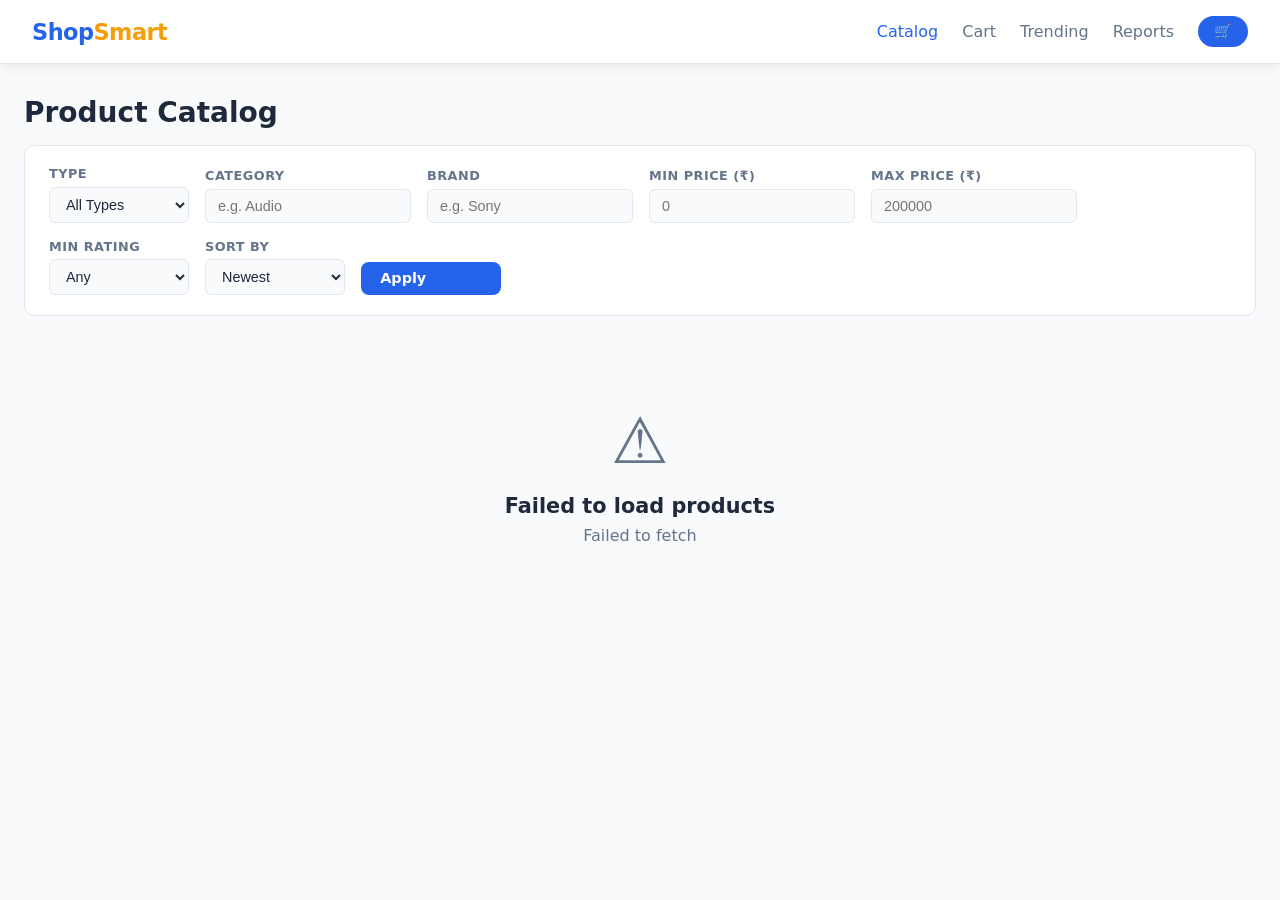
<file: frontend/index.html>
<!DOCTYPE html>
<html lang="en">
<head>
  <meta charset="UTF-8" />
  <meta name="viewport" content="width=device-width, initial-scale=1.0" />
  <title>ShopSmart – Product Catalog</title>
  <link rel="stylesheet" href="static/css/style.css" />
</head>
<body>

<div id="navbar-root"></div>

<main class="container">
  <div class="page-header">
    <h1>Product Catalog</h1>
    <span id="product-count" style="color:var(--muted);font-size:.9rem"></span>
  </div>

  <!-- Filters -->
  <div class="filters">
    <div class="filter-group">
      <label>Type</label>
      <select id="f-type">
        <option value="">All Types</option>
        <option value="electronics">Electronics</option>
        <option value="book">Books</option>
        <option value="clothing">Clothing</option>
      </select>
    </div>
    <div class="filter-group">
      <label>Category</label>
      <input id="f-category" type="text" placeholder="e.g. Audio" />
    </div>
    <div class="filter-group">
      <label>Brand</label>
      <input id="f-brand" type="text" placeholder="e.g. Sony" />
    </div>
    <div class="filter-group">
      <label>Min Price (₹)</label>
      <input id="f-min-price" type="number" min="0" placeholder="0" />
    </div>
    <div class="filter-group">
      <label>Max Price (₹)</label>
      <input id="f-max-price" type="number" min="0" placeholder="200000" />
    </div>
    <div class="filter-group">
      <label>Min Rating</label>
      <select id="f-rating">
        <option value="">Any</option>
        <option value="4">4★ & up</option>
        <option value="3">3★ & up</option>
      </select>
    </div>
    <div class="filter-group">
      <label>Sort By</label>
      <select id="f-sort">
        <option value="created_at">Newest</option>
        <option value="price">Price ↑</option>
        <option value="computed.avg_rating">Rating</option>
        <option value="computed.total_sold">Best Selling</option>
      </select>
    </div>
    <div class="filter-group" style="justify-content:flex-end">
      <button class="btn btn-primary" onclick="loadProducts()">Apply</button>
    </div>
  </div>

  <!-- Product Grid -->
  <div id="product-grid" class="product-grid">
    <div class="spinner"></div>
  </div>

  <!-- Recently Viewed -->
  <div id="rv-section" style="display:none">
    <div class="section-title">🕐 Recently Viewed</div>
    <div id="rv-grid" class="rv-grid"></div>
  </div>
</main>

<script src="static/js/api.js"></script>
<script src="static/js/utils.js"></script>
<script>
  document.getElementById("navbar-root").innerHTML = renderNavbar("Catalog");

  async function loadProducts() {
    const grid = document.getElementById("product-grid");
    grid.innerHTML = '<div class="spinner"></div>';
    try {
      const data = await Products.list({
        type:       document.getElementById("f-type").value,
        category:   document.getElementById("f-category").value,
        brand:      document.getElementById("f-brand").value,
        min_price:  document.getElementById("f-min-price").value,
        max_price:  document.getElementById("f-max-price").value,
        min_rating: document.getElementById("f-rating").value,
        sort_by:    document.getElementById("f-sort").value,
        order:      document.getElementById("f-sort").value === "price" ? 1 : -1,
      });
      document.getElementById("product-count").textContent =
        `${data.count} product${data.count !== 1 ? "s" : ""} found`;
      grid.innerHTML = data.products.length
        ? data.products.map(productCard).join("")
        : `<div class="empty-state" style="grid-column:1/-1">
             <div class="empty-icon">🔍</div>
             <h2>No products found</h2>
             <p>Try adjusting your filters.</p>
           </div>`;
    } catch (e) {
      grid.innerHTML = `<div class="empty-state" style="grid-column:1/-1">
        <div class="empty-icon">⚠️</div><h2>Failed to load products</h2>
        <p>${e.message}</p></div>`;
    }
  }

  function productCard(p) {
    const rating = p.computed?.avg_rating || 0;
    const sold   = p.computed?.total_sold || 0;
    const stock  = p.stock_quantity;
    const lowStock = stock > 0 && stock <= 5;
    const outOfStock = stock === 0;

    return `
      <div class="product-card">
        <a href="product.html?id=${p._id}" style="display:contents">
          <div class="card-img">${typeEmoji(p.type)}</div>
          <div class="card-body">
            <span class="card-type badge badge-${p.type === 'book' ? 'book' : p.type === 'clothing' ? 'clothing' : 'electronics'}">${p.type}</span>
            <div class="card-name">${p.name}</div>
            <div class="card-brand">${p.brand}</div>
            ${rating > 0 ? `<div class="card-rating">${renderStars(rating)} <span style="color:var(--muted)">(${p.computed.review_count})</span></div>` : ""}
            ${sold > 0 ? `<div style="font-size:.78rem;color:var(--muted)">${sold} sold</div>` : ""}
            <div class="card-price">${formatPrice(p.price)}</div>
            <div class="card-stock ${lowStock ? 'low' : ''}">
              ${outOfStock ? '❌ Out of stock' : lowStock ? `⚠️ Only ${stock} left` : `✅ In stock (${stock})`}
            </div>
          </div>
        </a>
        <div class="card-footer">
          <button class="btn btn-primary btn-sm" style="flex:1"
            onclick="addToCart('${p._id}', '${p.name}', ${outOfStock})"
            ${outOfStock ? 'disabled' : ''}>
            🛒 Add to Cart
          </button>
        </div>
      </div>`;
  }

  async function addToCart(productId, name, outOfStock) {
    if (outOfStock) return;
    try {
      await Cart.add(productId, 1);
      showToast(`"${name}" added to cart`, "success");
      refreshCartBadge();
    } catch (e) {
      showToast(e.message, "error");
    }
  }

  async function loadRecentlyViewed() {
    try {
      const data = await Trending.recentlyViewed();
      if (!data.recently_viewed.length) return;
      const section = document.getElementById("rv-section");
      const grid    = document.getElementById("rv-grid");
      section.style.display = "block";
      grid.innerHTML = data.recently_viewed.map(p => `
        <div class="rv-card" onclick="location.href='product.html?id=${p._id}'">
          <div class="rv-icon">${typeEmoji(p.type)}</div>
          <div class="rv-name">${p.name}</div>
          <div class="rv-price">${formatPrice(p.price)}</div>
        </div>`).join("");
    } catch (_) {}
  }

  loadProducts();
  loadRecentlyViewed();
  refreshCartBadge();
</script>
</body>
</html>
</file>
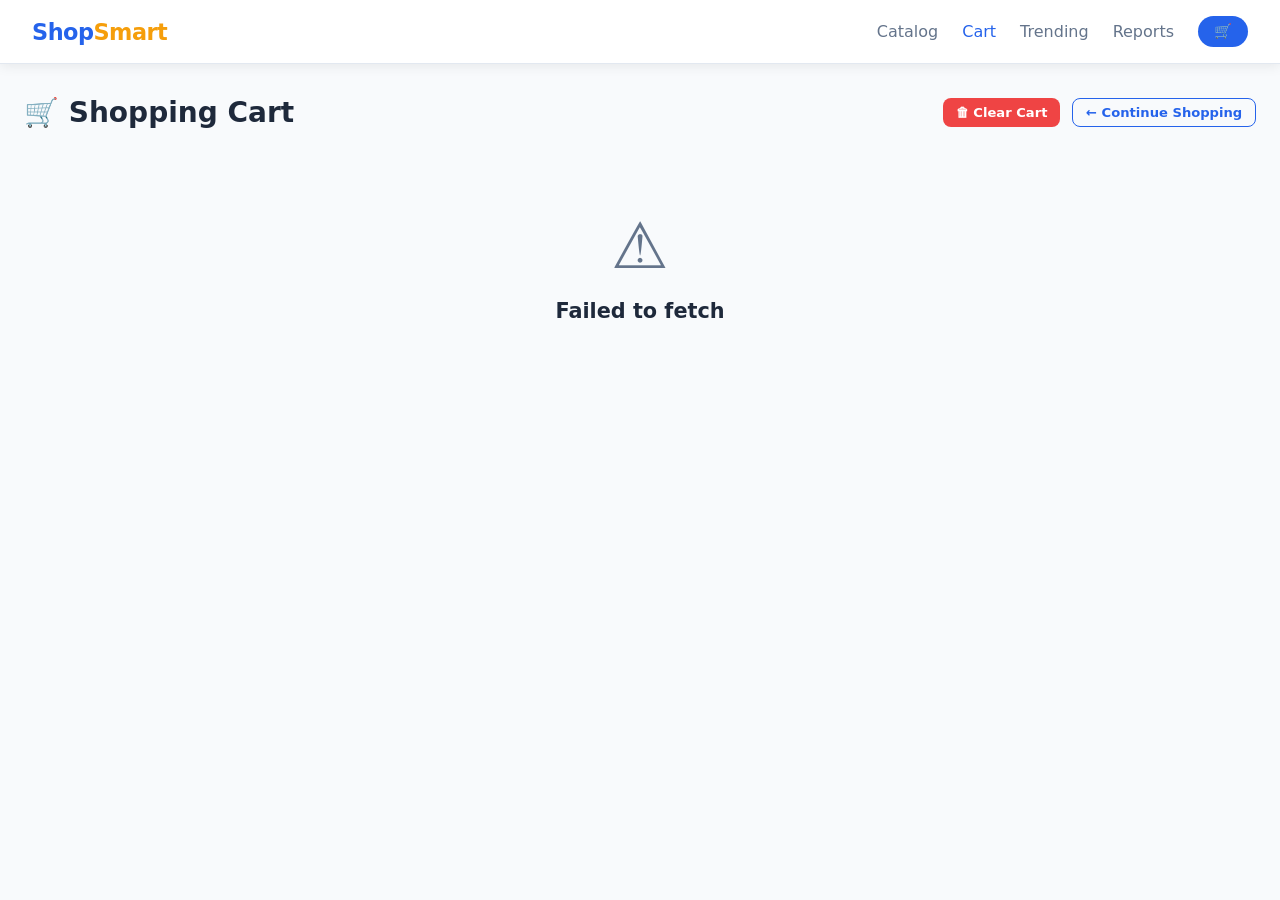
<file: frontend/cart.html>
<!DOCTYPE html>
<html lang="en">
<head>
  <meta charset="UTF-8" />
  <meta name="viewport" content="width=device-width, initial-scale=1.0" />
  <title>Cart – ShopSmart</title>
  <link rel="stylesheet" href="static/css/style.css" />
</head>
<body>

<div id="navbar-root"></div>

<main class="container">
  <div class="page-header">
    <h1>🛒 Shopping Cart</h1>
    <div style="display:flex;gap:.75rem">
      <button class="btn btn-danger btn-sm" onclick="clearCart()">🗑 Clear Cart</button>
      <a href="index.html" class="btn btn-outline btn-sm">← Continue Shopping</a>
    </div>
  </div>

  <div id="cart-root"><div class="spinner"></div></div>
</main>

<script src="static/js/api.js"></script>
<script src="static/js/utils.js"></script>
<script>
  document.getElementById("navbar-root").innerHTML = renderNavbar("Cart");
  refreshCartBadge();

  async function loadCart() {
    const root = document.getElementById("cart-root");
    try {
      const data = await Cart.get();
      if (!data.cart.length) {
        root.innerHTML = `
          <div class="empty-state">
            <div class="empty-icon">🛒</div>
            <h2>Your cart is empty</h2>
            <p>Browse the catalog and add some items!</p>
            <a href="index.html" class="btn btn-primary" style="margin-top:1rem">Shop Now</a>
          </div>`;
        return;
      }

      const ttlHours = Math.floor(data.ttl_seconds / 3600);
      const ttlMins  = Math.floor((data.ttl_seconds % 3600) / 60);

      root.innerHTML = `
        <div class="cart-layout">
          <div>
            <div class="cart-items" id="cart-items">
              ${data.cart.map(cartItemHtml).join("")}
            </div>
            <div style="margin-top:.75rem;font-size:.82rem;color:var(--muted)">
              ⏱ Cart expires in ${ttlHours}h ${ttlMins}m (24h abandoned cart cleanup)
            </div>
          </div>
          <div class="order-summary">
            <h2>Order Summary</h2>
            ${data.cart.map(i => `
              <div class="summary-row">
                <span>${i.name} ×${i.qty}</span>
                <span>${formatPrice(i.line_total)}</span>
              </div>`).join("")}
            <div class="summary-row total">
              <span>Total</span>
              <span>${formatPrice(data.total)}</span>
            </div>
            <a href="checkout.html" class="btn btn-success" style="width:100%;justify-content:center;margin-top:1rem">
              Proceed to Checkout →
            </a>
          </div>
        </div>`;
    } catch (e) {
      root.innerHTML = `<div class="empty-state"><div class="empty-icon">⚠️</div><h2>${e.message}</h2></div>`;
    }
  }

  function cartItemHtml(item) {
    return `
      <div class="cart-item" id="item-${item.product_id}">
        <div class="item-icon">${typeEmoji(item.type)}</div>
        <div class="item-info">
          <div class="item-name">
            <a href="product.html?id=${item.product_id}">${item.name}</a>
          </div>
          <div class="item-price">${formatPrice(item.price)} each</div>
          ${item.stock_quantity <= 5 && item.stock_quantity > 0
            ? `<div style="font-size:.78rem;color:var(--danger)">⚠️ Only ${item.stock_quantity} in stock</div>`
            : ""}
        </div>
        <div class="item-controls">
          <button class="btn btn-outline btn-sm" onclick="updateQty('${item.product_id}', ${item.qty - 1})">−</button>
          <span style="font-weight:700;min-width:24px;text-align:center">${item.qty}</span>
          <button class="btn btn-outline btn-sm" onclick="updateQty('${item.product_id}', ${item.qty + 1})">+</button>
          <button class="btn btn-danger btn-sm" onclick="removeItem('${item.product_id}')">🗑</button>
        </div>
        <div class="item-total">${formatPrice(item.line_total)}</div>
      </div>`;
  }

  async function updateQty(productId, newQty) {
    try {
      await Cart.update(productId, newQty);
      loadCart();
      refreshCartBadge();
    } catch (e) {
      showToast(e.message, "error");
    }
  }

  async function removeItem(productId) {
    try {
      await Cart.remove(productId);
      showToast("Item removed from cart");
      loadCart();
      refreshCartBadge();
    } catch (e) {
      showToast(e.message, "error");
    }
  }

  async function clearCart() {
    try {
      await apiFetch("/cart/clear", { method: "POST" });
      showToast("Cart cleared");
      loadCart();
      refreshCartBadge();
    } catch (e) {
      showToast(e.message, "error");
    }
  }

  function apiFetch(path, options = {}) {
    const base = (location.protocol === "file:") ? "http://localhost:5000" : (location.port === "5000" ? "" : "http://localhost:5000");
    return fetch(base + path, {
      ...options,
      headers: { "Content-Type": "application/json", "X-User-Id": getUserId(), ...(options.headers||{}) },
    }).then(async r => { const d = await r.json(); if (!r.ok) throw new Error(d.error||"Error"); return d; });
  }

  loadCart();
</script>
</body>
</html>
</file>
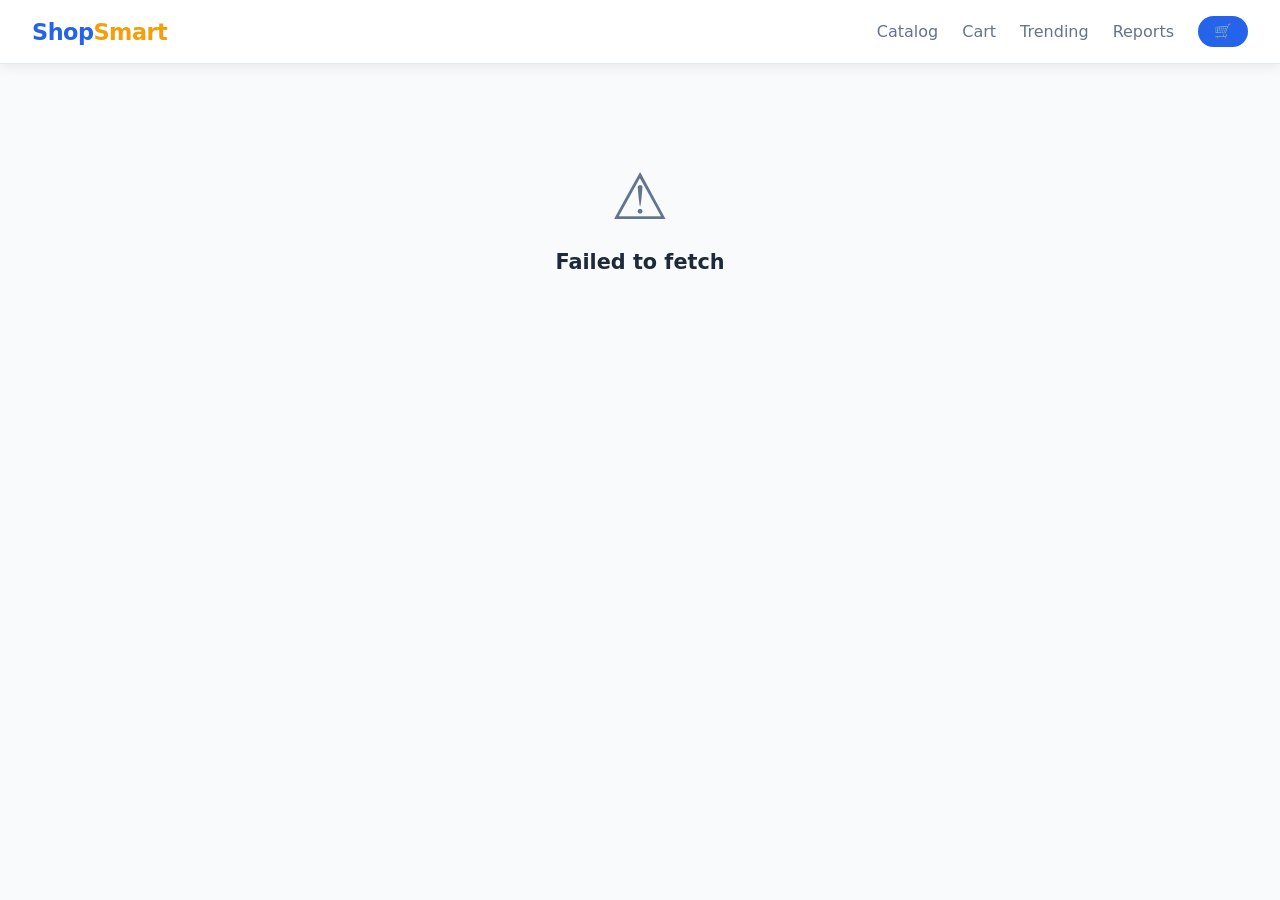
<file: frontend/checkout.html>
<!DOCTYPE html>
<html lang="en">
<head>
  <meta charset="UTF-8" />
  <meta name="viewport" content="width=device-width, initial-scale=1.0" />
  <title>Checkout – ShopSmart</title>
  <link rel="stylesheet" href="static/css/style.css" />
</head>
<body>

<div id="navbar-root"></div>

<main class="container">
  <div class="checkout-layout">
    <div id="checkout-root"><div class="spinner"></div></div>
  </div>
</main>

<script src="static/js/api.js"></script>
<script src="static/js/utils.js"></script>
<script>
  document.getElementById("navbar-root").innerHTML = renderNavbar();
  refreshCartBadge();

  async function loadCheckout() {
    const root = document.getElementById("checkout-root");
    try {
      const data = await Cart.get();
      if (!data.cart.length) {
        root.innerHTML = `
          <div class="empty-state">
            <div class="empty-icon">🛒</div>
            <h2>Your cart is empty</h2>
            <a href="index.html" class="btn btn-primary" style="margin-top:1rem">Shop Now</a>
          </div>`;
        return;
      }

      root.innerHTML = `
        <div class="checkout-card">
          <h2>Review Your Order</h2>
          <div class="checkout-items">
            ${data.cart.map(i => `
              <div class="checkout-item">
                <div>
                  <span class="ci-name">${i.name}</span>
                  <span class="ci-qty"> ×${i.qty}</span>
                </div>
                <span>${formatPrice(i.line_total)}</span>
              </div>`).join("")}
          </div>
          <div class="checkout-total">
            <span>Total</span>
            <span>${formatPrice(data.total)}</span>
          </div>
          <button class="btn btn-success" style="width:100%;justify-content:center" onclick="placeOrder()">
            ✅ Place Order
          </button>
          <a href="cart.html" class="btn btn-outline" style="width:100%;justify-content:center;margin-top:.5rem">
            ← Back to Cart
          </a>
        </div>`;
    } catch (e) {
      root.innerHTML = `<div class="empty-state"><div class="empty-icon">⚠️</div><h2>${e.message}</h2></div>`;
    }
  }

  async function placeOrder() {
    try {
      const order = await Checkout.place();
      showToast("Order placed successfully!", "success", 5000);
      refreshCartBadge();
      document.getElementById("checkout-root").innerHTML = `
        <div class="checkout-card" style="text-align:center">
          <div style="font-size:4rem;margin-bottom:1rem">✅</div>
          <h2 style="color:var(--success);margin-bottom:.5rem">Order Placed!</h2>
          <p style="color:var(--muted);margin-bottom:1.5rem">
            Order ID: <strong>${order.order._id}</strong><br>
            Total: <strong>${formatPrice(order.order.total_amount)}</strong>
          </p>
          <a href="index.html" class="btn btn-primary" style="width:100%;justify-content:center">
            Continue Shopping
          </a>
        </div>`;
    } catch (e) {
      showToast(e.message, "error", 5000);
    }
  }

  loadCheckout();
</script>
</body>
</html>
</file>
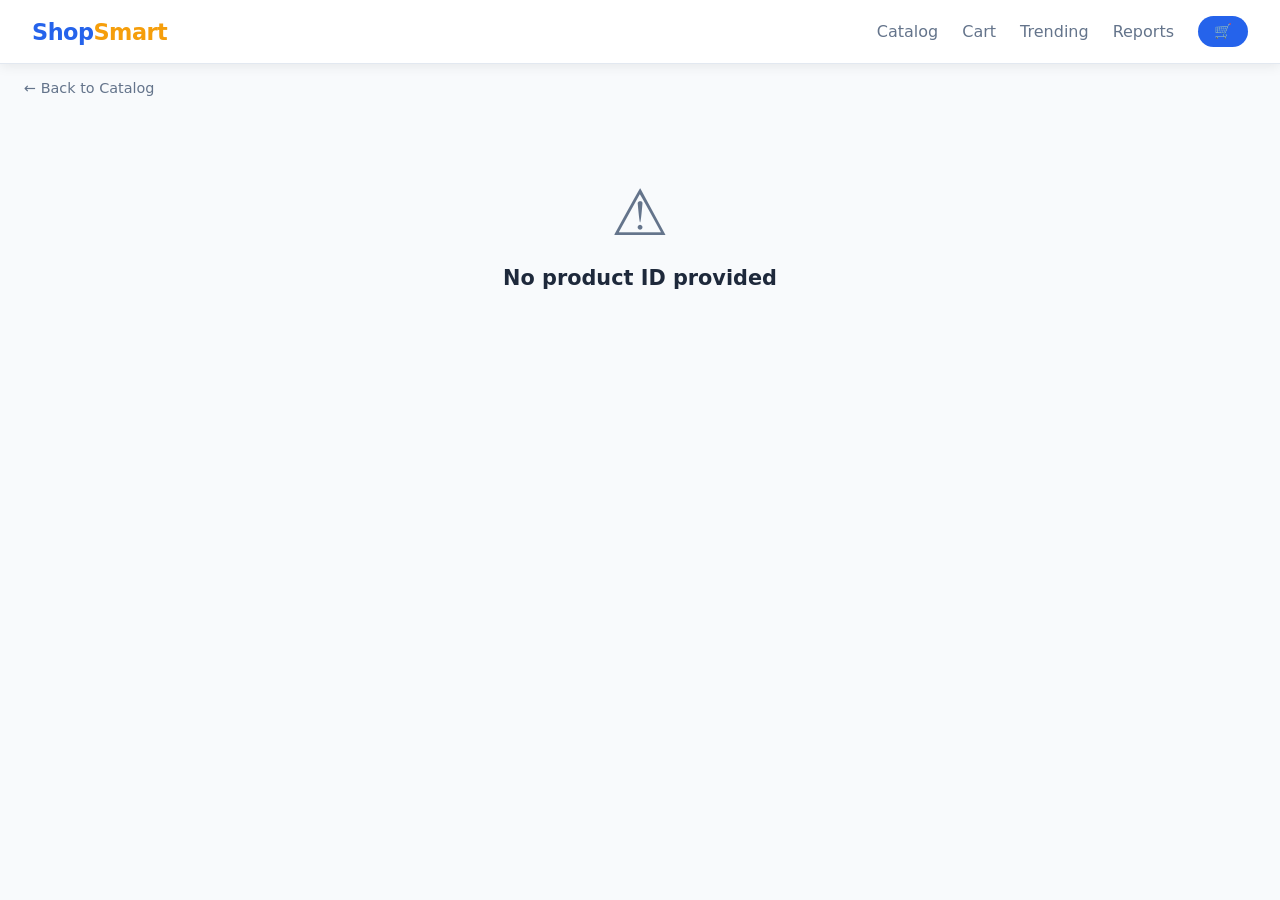
<file: frontend/product.html>
<!DOCTYPE html>
<html lang="en">
<head>
  <meta charset="UTF-8" />
  <meta name="viewport" content="width=device-width, initial-scale=1.0" />
  <title>Product Detail – ShopSmart</title>
  <link rel="stylesheet" href="static/css/style.css" />
</head>
<body>

<div id="navbar-root"></div>

<main class="container">
  <div id="breadcrumb" style="padding:1rem 0;font-size:.9rem;color:var(--muted)">
    <a href="index.html">← Back to Catalog</a>
  </div>
  <div id="product-root"><div class="spinner"></div></div>
</main>

<script src="static/js/api.js"></script>
<script src="static/js/utils.js"></script>
<script>
  document.getElementById("navbar-root").innerHTML = renderNavbar();
  refreshCartBadge();

  const params = new URLSearchParams(location.search);
  const productId = params.get("id");
  let qty = 1;

  async function loadProduct() {
    if (!productId) {
      document.getElementById("product-root").innerHTML =
        `<div class="empty-state"><div class="empty-icon">⚠️</div><h2>No product ID provided</h2></div>`;
      return;
    }
    try {
      const p = await Products.get(productId);
      renderProduct(p);
      loadReviews(productId);
    } catch (e) {
      document.getElementById("product-root").innerHTML =
        `<div class="empty-state"><div class="empty-icon">⚠️</div><h2>${e.message}</h2></div>`;
    }
  }

  function renderProduct(p) {
    const rating   = p.computed?.avg_rating || 0;
    const stock    = p.stock_quantity;
    const outOfStock = stock === 0;
    const lowStock = stock > 0 && stock <= 5;

    // Build type-specific specs table
    let specsHtml = "";
    if (p.type === "electronics" && p.specs) {
      specsHtml = Object.entries(p.specs).map(([k, v]) =>
        `<tr><td>${k.replace(/_/g," ")}</td><td>${v}</td></tr>`).join("");
      if (p.warranty_years) specsHtml += `<tr><td>Warranty</td><td>${p.warranty_years} year(s)</td></tr>`;
    } else if (p.type === "book") {
      specsHtml = `
        <tr><td>Author</td><td>${p.author || "—"}</td></tr>
        <tr><td>ISBN</td><td>${p.isbn || "—"}</td></tr>
        <tr><td>Pages</td><td>${p.pages || "—"}</td></tr>`;
    } else if (p.type === "clothing") {
      specsHtml = `
        <tr><td>Sizes</td><td>${(p.sizes || []).join(", ")}</td></tr>
        <tr><td>Colors</td><td>${(p.colors || []).join(", ")}</td></tr>
        <tr><td>Material</td><td>${p.material || "—"}</td></tr>`;
    }

    document.title = `${p.name} – ShopSmart`;
    document.getElementById("product-root").innerHTML = `
      <div class="detail-layout">
        <div class="detail-img">${typeEmoji(p.type)}</div>
        <div class="detail-info">
          <div class="detail-meta">
            <span class="badge badge-${p.type === 'book' ? 'book' : p.type === 'clothing' ? 'clothing' : 'electronics'}">${p.type}</span>
            <span style="color:var(--muted);font-size:.9rem">${p.category}</span>
            ${p.daily_views ? `<span style="color:var(--muted);font-size:.85rem">👁 ${p.daily_views} views today</span>` : ""}
          </div>
          <h1>${p.name}</h1>
          <div style="color:var(--muted);font-size:.95rem">by <strong>${p.brand}</strong></div>

          ${rating > 0 ? `
            <div style="display:flex;align-items:center;gap:.5rem">
              <span class="stars">${renderStars(rating)}</span>
              <span style="font-size:.9rem;color:var(--muted)">${rating.toFixed(1)} (${p.computed.review_count} reviews)</span>
            </div>` : '<div style="color:var(--muted);font-size:.9rem">No reviews yet</div>'}

          <div class="detail-price">${formatPrice(p.price)}</div>

          <div class="${outOfStock ? '' : lowStock ? 'card-stock low' : 'card-stock'}" style="font-size:.9rem">
            ${outOfStock ? '❌ Out of stock' : lowStock ? `⚠️ Only ${stock} left in stock` : `✅ In stock (${stock} available)`}
          </div>

          ${specsHtml ? `
            <div>
              <div style="font-weight:700;margin-bottom:.5rem">Specifications</div>
              <table class="specs-table"><tbody>${specsHtml}</tbody></table>
            </div>` : ""}

          ${p.computed?.total_sold > 0 ? `<div style="font-size:.85rem;color:var(--muted)">${p.computed.total_sold} units sold</div>` : ""}

          <div class="qty-control">
            <button onclick="changeQty(-1)">−</button>
            <span class="qty-val" id="qty-display">1</span>
            <button onclick="changeQty(1)">+</button>
            <span style="font-size:.85rem;color:var(--muted)">max ${stock}</span>
          </div>

          <div style="display:flex;gap:.75rem;flex-wrap:wrap">
            <button class="btn btn-primary" id="add-btn"
              onclick="addToCart('${p._id}', '${p.name.replace(/'/g,"\\'")}', ${outOfStock})"
              ${outOfStock ? 'disabled' : ''}>
              🛒 Add to Cart
            </button>
            <a href="cart.html" class="btn btn-outline">View Cart</a>
          </div>
        </div>
      </div>

      <!-- Reviews Section -->
      <div style="margin-top:2.5rem;padding-bottom:3rem">
        <div class="section-title">⭐ Customer Reviews</div>
        <div style="display:flex;gap:1.5rem;flex-wrap:wrap;margin-bottom:1.5rem">
          <!-- Submit Review -->
          <div style="flex:1;min-width:280px;background:var(--surface);border:1px solid var(--border);border-radius:var(--radius);padding:1.25rem">
            <div style="font-weight:700;margin-bottom:1rem">Write a Review</div>
            <div style="margin-bottom:.75rem">
              <label style="font-size:.82rem;font-weight:600;color:var(--muted);display:block;margin-bottom:.35rem">RATING</label>
              <div id="star-picker" style="display:flex;gap:.25rem;font-size:1.6rem;cursor:pointer">
                ${[1,2,3,4,5].map(n=>`<span data-val="${n}" onclick="setRating(${n})" style="color:var(--border);transition:color .15s">★</span>`).join("")}
              </div>
              <input type="hidden" id="review-rating" value="0" />
            </div>
            <textarea id="review-text" rows="3" placeholder="Share your experience..."
              style="width:100%;border:1px solid var(--border);border-radius:6px;padding:.6rem .75rem;font-size:.9rem;font-family:inherit;resize:vertical"></textarea>
            <button class="btn btn-primary btn-sm" style="margin-top:.75rem" onclick="submitReview('${p._id}')">
              Submit Review
            </button>
          </div>
        </div>
        <div id="reviews-list"><div class="spinner"></div></div>
      </div>`;
  }

  function changeQty(delta) {
    qty = Math.max(1, qty + delta);
    document.getElementById("qty-display").textContent = qty;
  }

  async function addToCart(productId, name, outOfStock) {
    if (outOfStock) return;
    try {
      await Cart.add(productId, qty);
      showToast(`${qty}× "${name}" added to cart`, "success");
      refreshCartBadge();
    } catch (e) {
      showToast(e.message, "error");
    }
  }

  // ── Reviews ───────────────────────────────────────────────────────────────
  let selectedRating = 0;

  function setRating(val) {
    selectedRating = val;
    document.getElementById("review-rating").value = val;
    document.querySelectorAll("#star-picker span").forEach((s, i) => {
      s.style.color = i < val ? "var(--accent)" : "var(--border)";
    });
  }

  async function loadReviews(pid) {
    try {
      const data = await apiFetch(`/products/${pid}/reviews`);
      const list = document.getElementById("reviews-list");
      if (!data.reviews.length) {
        list.innerHTML = `<div style="color:var(--muted);font-size:.9rem">No reviews yet. Be the first!</div>`;
        return;
      }
      list.innerHTML = data.reviews.map(r => `
        <div style="background:var(--surface);border:1px solid var(--border);border-radius:var(--radius);padding:1rem;margin-bottom:.75rem">
          <div style="display:flex;align-items:center;gap:.75rem;margin-bottom:.4rem">
            <span style="color:var(--accent);font-size:1rem">${"★".repeat(r.rating)}${"☆".repeat(5-r.rating)}</span>
            <span style="font-size:.8rem;color:var(--muted)">${new Date(r.created_at).toLocaleDateString()}</span>
          </div>
          <div style="font-size:.92rem">${r.text || "<em style='color:var(--muted)'>No comment</em>"}</div>
        </div>`).join("") +
        (data.total > data.reviews.length
          ? `<div style="font-size:.85rem;color:var(--muted)">${data.total} total reviews</div>`
          : "");
    } catch (_) {}
  }

  async function submitReview(pid) {
    if (selectedRating === 0) { showToast("Please select a star rating", "error"); return; }
    const text = document.getElementById("review-text").value.trim();
    try {
      await apiFetch(`/products/${pid}/reviews`, {
        method: "POST",
        body: JSON.stringify({ rating: selectedRating, text }),
      });
      showToast("Review submitted!", "success");
      document.getElementById("review-text").value = "";
      setRating(0);
      loadReviews(pid);
      // Reload product to refresh avg_rating display
      loadProduct();
    } catch (e) {
      showToast(e.message, "error");
    }
  }

  // expose apiFetch for reviews (uses same base)
  function apiFetch(path, options = {}) {
    const base = (location.protocol === "file:") ? "http://localhost:5000" : (location.port === "5000" ? "" : "http://localhost:5000");
    return fetch(base + path, {
      ...options,
      headers: { "Content-Type": "application/json", "X-User-Id": getUserId(), ...(options.headers||{}) },
    }).then(async r => { const d = await r.json(); if (!r.ok) throw new Error(d.error||"Error"); return d; });
  }

  loadProduct();
</script>
</body>
</html>
</file>
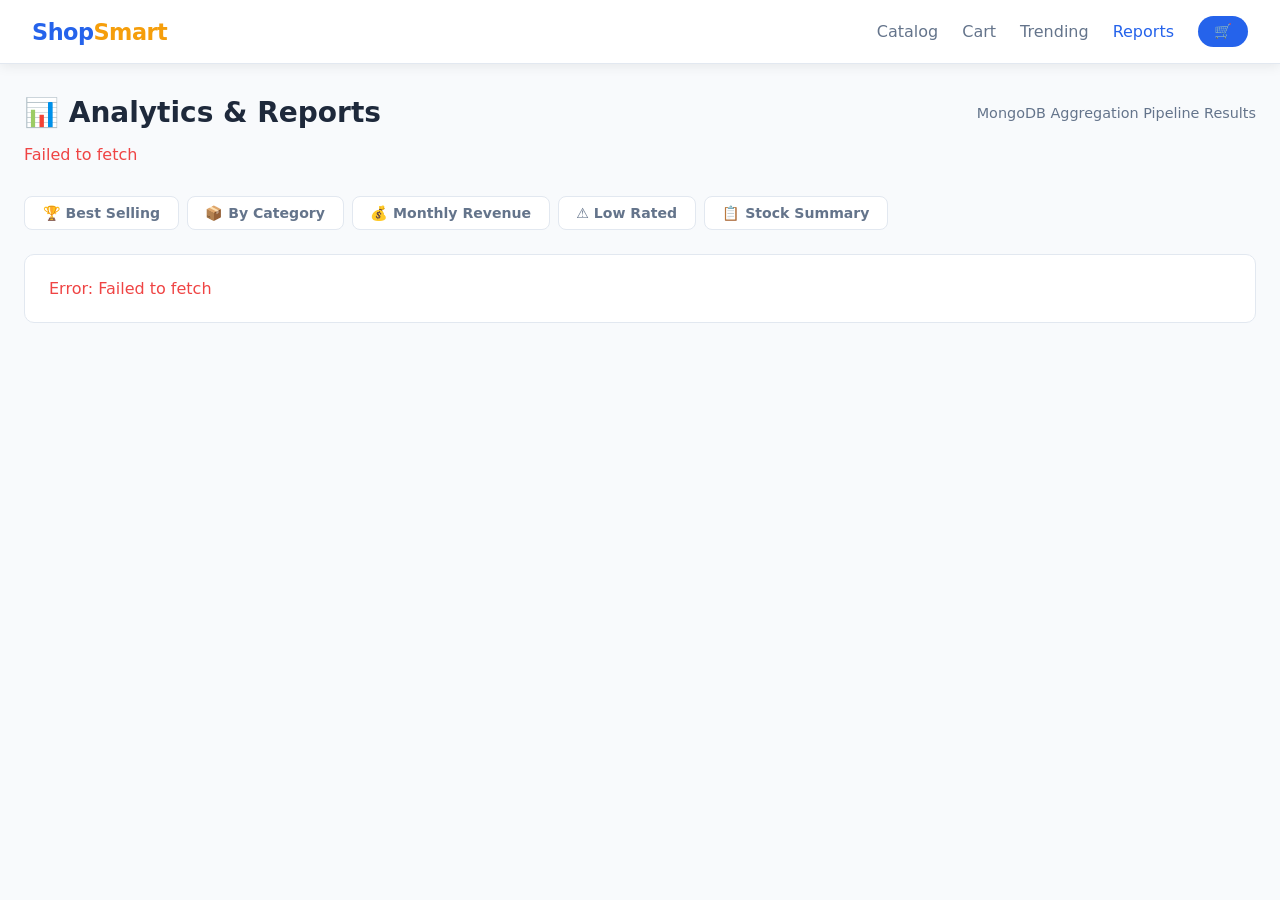
<file: frontend/reports.html>
<!DOCTYPE html>
<html lang="en">
<head>
  <meta charset="UTF-8" />
  <meta name="viewport" content="width=device-width, initial-scale=1.0" />
  <title>Reports – ShopSmart</title>
  <link rel="stylesheet" href="static/css/style.css" />
  <style>
    .report-tabs { display:flex; flex-wrap:wrap; gap:.5rem; margin-bottom:1.5rem; }
    .report-tab {
      padding:.5rem 1.1rem; border-radius:8px; font-weight:600; font-size:.88rem;
      border:1.5px solid var(--border); background:var(--surface); color:var(--muted);
      cursor:pointer; transition:all .2s;
    }
    .report-tab:hover, .report-tab.active { border-color:var(--primary); color:var(--primary); background:#eff6ff; }
    .report-table { width:100%; border-collapse:collapse; font-size:.9rem; }
    .report-table th {
      padding:.6rem 1rem; text-align:left; font-weight:700; color:var(--muted);
      font-size:.78rem; text-transform:uppercase; letter-spacing:.5px;
      border-bottom:2px solid var(--border); background:var(--bg);
    }
    .report-table td { padding:.65rem 1rem; border-bottom:1px solid var(--border); }
    .report-table tr:last-child td { border-bottom:none; }
    .report-table tr:hover td { background:#f8fafc; }
    .report-card {
      background:var(--surface); border:1px solid var(--border);
      border-radius:var(--radius); overflow:hidden;
    }
    .stat-grid { display:grid; grid-template-columns:repeat(auto-fill,minmax(200px,1fr)); gap:1rem; margin-bottom:2rem; }
    .stat-card {
      background:var(--surface); border:1px solid var(--border); border-radius:var(--radius);
      padding:1.25rem; display:flex; flex-direction:column; gap:.35rem;
    }
    .stat-card .stat-label { font-size:.78rem; font-weight:700; color:var(--muted); text-transform:uppercase; letter-spacing:.5px; }
    .stat-card .stat-value { font-size:1.6rem; font-weight:900; color:var(--primary); }
    .stat-card .stat-sub { font-size:.82rem; color:var(--muted); }
    .rank-1 { color:#f59e0b; font-weight:900; }
    .rank-2 { color:#94a3b8; font-weight:800; }
    .rank-3 { color:#b45309; font-weight:800; }
  </style>
</head>
<body>

<div id="navbar-root"></div>

<main class="container" style="padding-bottom:3rem">
  <div class="page-header">
    <h1>📊 Analytics & Reports</h1>
    <span style="color:var(--muted);font-size:.9rem">MongoDB Aggregation Pipeline Results</span>
  </div>

  <!-- Summary Stats -->
  <div class="stat-grid" id="stat-grid"><div class="spinner"></div></div>

  <!-- Report Tabs -->
  <div class="report-tabs">
    <button class="report-tab active" onclick="loadReport('best-selling', this)">🏆 Best Selling</button>
    <button class="report-tab" onclick="loadReport('best-selling-by-category', this)">📦 By Category</button>
    <button class="report-tab" onclick="loadReport('monthly-revenue', this)">💰 Monthly Revenue</button>
    <button class="report-tab" onclick="loadReport('low-rated', this)">⚠️ Low Rated</button>
    <button class="report-tab" onclick="loadReport('stock-summary', this)">📋 Stock Summary</button>
  </div>

  <div id="report-root" class="report-card"><div class="spinner" style="margin:2rem auto"></div></div>
</main>

<script src="static/js/api.js"></script>
<script src="static/js/utils.js"></script>
<script>
  document.getElementById("navbar-root").innerHTML = renderNavbar("Reports");
  refreshCartBadge();

  // ── Summary stats ─────────────────────────────────────────────────────────
  async function loadStats() {
    const grid = document.getElementById("stat-grid");
    try {
      const [bs, rev, stock] = await Promise.all([
        Reports.bestSelling(),
        Reports.monthlyRevenue(),
        Reports.stockSummary(),
      ]);

      const totalRevenue = rev.monthly_revenue.reduce((s, r) => s + r.revenue, 0);
      const totalOrders  = rev.monthly_revenue.reduce((s, r) => s + r.order_count, 0);
      const totalStock   = stock.stock_summary.reduce((s, r) => s + r.total_stock, 0);
      const topProduct   = bs.best_selling[0];

      grid.innerHTML = `
        <div class="stat-card">
          <div class="stat-label">Total Revenue</div>
          <div class="stat-value">${formatPrice(totalRevenue)}</div>
          <div class="stat-sub">across all orders</div>
        </div>
        <div class="stat-card">
          <div class="stat-label">Total Orders</div>
          <div class="stat-value">${totalOrders}</div>
          <div class="stat-sub">completed orders</div>
        </div>
        <div class="stat-card">
          <div class="stat-label">Items in Stock</div>
          <div class="stat-value">${totalStock.toLocaleString()}</div>
          <div class="stat-sub">across all categories</div>
        </div>
        <div class="stat-card">
          <div class="stat-label">Top Seller</div>
          <div class="stat-value" style="font-size:1rem;line-height:1.3">${topProduct?.name || "—"}</div>
          <div class="stat-sub">${topProduct?.computed?.total_sold || 0} units sold</div>
        </div>`;
    } catch (e) {
      grid.innerHTML = `<div style="color:var(--danger)">${e.message}</div>`;
    }
  }

  // ── Report renderers ──────────────────────────────────────────────────────
  const renderers = {
    "best-selling": async () => {
      const data = await Reports.bestSelling();
      return renderRankedTable(
        data.best_selling,
        ["name", "price", "computed.total_sold"],
        ["Product", "Price", "Units Sold"],
        (row, i) => [
          `<span class="${i===0?'rank-1':i===1?'rank-2':i===2?'rank-3':''}">#${i+1} ${row.name}</span>`,
          formatPrice(row.price),
          `<strong>${row.computed?.total_sold ?? 0}</strong>`,
        ]
      );
    },
    "best-selling-by-category": async () => {
      const data = await Reports.bestSellingByCategory();
      return renderRankedTable(
        data.best_selling_by_category,
        [],
        ["Category", "Units Sold", "Revenue"],
        (row, i) => [
          `<span class="${i===0?'rank-1':i===1?'rank-2':i===2?'rank-3':''}">${row._id}</span>`,
          row.total_sold,
          formatPrice(row.total_revenue),
        ]
      );
    },
    "monthly-revenue": async () => {
      const data = await Reports.monthlyRevenue();
      const months = ["","Jan","Feb","Mar","Apr","May","Jun","Jul","Aug","Sep","Oct","Nov","Dec"];
      return renderRankedTable(
        data.monthly_revenue,
        [],
        ["Month", "Orders", "Revenue"],
        (row) => [
          `${months[row._id.month]} ${row._id.year}`,
          row.order_count,
          `<strong>${formatPrice(row.revenue)}</strong>`,
        ]
      );
    },
    "low-rated": async () => {
      const data = await Reports.lowRated();
      if (!data.low_rated_products.length)
        return `<div style="padding:2rem;text-align:center;color:var(--success)">✅ No low-rated products found!</div>`;
      return renderRankedTable(
        data.low_rated_products,
        [],
        ["Product", "Avg Rating", "Reviews"],
        (row) => [
          row.name,
          `<span style="color:var(--danger)">${row.computed?.avg_rating?.toFixed(1) ?? "—"} ★</span>`,
          row.computed?.review_count ?? 0,
        ]
      );
    },
    "stock-summary": async () => {
      const data = await Reports.stockSummary();
      return renderRankedTable(
        data.stock_summary,
        [],
        ["Category", "Products", "Total Stock"],
        (row) => [
          row._id,
          row.product_count,
          `<strong>${row.total_stock}</strong>`,
        ]
      );
    },
  };

  function renderRankedTable(rows, _, headers, rowFn) {
    if (!rows.length) return `<div style="padding:2rem;text-align:center;color:var(--muted)">No data available.</div>`;
    return `
      <table class="report-table">
        <thead><tr>${headers.map(h=>`<th>${h}</th>`).join("")}</tr></thead>
        <tbody>
          ${rows.map((row, i) => `<tr>${rowFn(row, i).map(cell=>`<td>${cell}</td>`).join("")}</tr>`).join("")}
        </tbody>
      </table>`;
  }

  async function loadReport(type, tabEl) {
    // Update active tab
    document.querySelectorAll(".report-tab").forEach(t => t.classList.remove("active"));
    if (tabEl) tabEl.classList.add("active");

    const root = document.getElementById("report-root");
    root.innerHTML = '<div class="spinner" style="margin:2rem auto"></div>';
    try {
      root.innerHTML = await renderers[type]();
    } catch (e) {
      root.innerHTML = `<div style="padding:1.5rem;color:var(--danger)">Error: ${e.message}</div>`;
    }
  }

  loadStats();
  loadReport("best-selling");
</script>
</body>
</html>
</file>
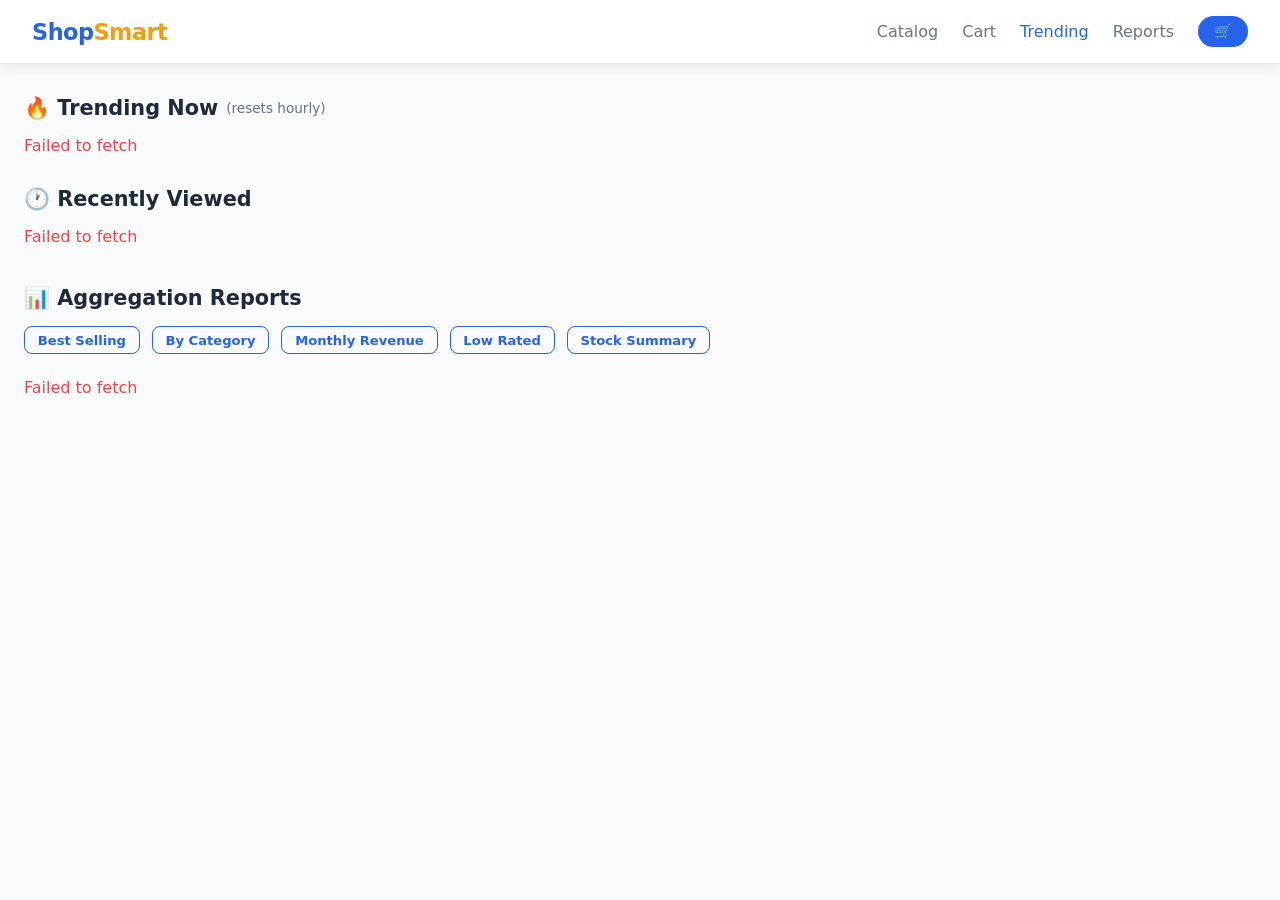
<file: frontend/trending.html>
<!DOCTYPE html>
<html lang="en">
<head>
  <meta charset="UTF-8" />
  <meta name="viewport" content="width=device-width, initial-scale=1.0" />
  <title>Trending & Reports – ShopSmart</title>
  <link rel="stylesheet" href="static/css/style.css" />
</head>
<body>

<div id="navbar-root"></div>

<main class="container" style="padding-bottom:3rem">

  <!-- Trending Now -->
  <div class="section-title" style="margin-top:2rem">🔥 Trending Now <span style="font-size:.85rem;font-weight:400;color:var(--muted)">(resets hourly)</span></div>
  <div id="trending-root"><div class="spinner"></div></div>

  <!-- Recently Viewed -->
  <div class="section-title">🕐 Recently Viewed</div>
  <div id="rv-root"><div class="spinner"></div></div>

  <!-- Reports -->
  <div class="section-title" style="margin-top:2.5rem">📊 Aggregation Reports</div>
  <div style="display:flex;flex-wrap:wrap;gap:.75rem;margin-bottom:1.5rem">
    <button class="btn btn-outline btn-sm" onclick="loadReport('best-selling')">Best Selling</button>
    <button class="btn btn-outline btn-sm" onclick="loadReport('best-selling-by-category')">By Category</button>
    <button class="btn btn-outline btn-sm" onclick="loadReport('monthly-revenue')">Monthly Revenue</button>
    <button class="btn btn-outline btn-sm" onclick="loadReport('low-rated')">Low Rated</button>
    <button class="btn btn-outline btn-sm" onclick="loadReport('stock-summary')">Stock Summary</button>
  </div>
  <div id="report-root"></div>

</main>

<script src="static/js/api.js"></script>
<script src="static/js/utils.js"></script>
<script>
  document.getElementById("navbar-root").innerHTML = renderNavbar("Trending");
  refreshCartBadge();

  // ── Trending ──────────────────────────────────────────────────────────────
  async function loadTrending() {
    const root = document.getElementById("trending-root");
    try {
      const data = await Trending.get();
      if (!data.trending.length) {
        root.innerHTML = `<div style="color:var(--muted);font-size:.9rem">No trending data yet. Browse some products!</div>`;
        return;
      }
      root.innerHTML = `<div class="trending-list">
        ${data.trending.map((t, i) => `
          <a href="product.html?id=${t.product_id}" class="trending-item">
            <div class="trending-rank ${i < 3 ? 'top3' : ''}">#${i + 1}</div>
            <div class="trending-info">
              <div class="trending-name">${t.name}</div>
              <div class="trending-score">${t.score} view${t.score !== 1 ? 's' : ''} this hour</div>
            </div>
            <div class="trending-price">${t.price ? formatPrice(t.price) : ''}</div>
          </a>`).join("")}
      </div>`;
    } catch (e) {
      root.innerHTML = `<div style="color:var(--danger)">${e.message}</div>`;
    }
  }

  // ── Recently Viewed ───────────────────────────────────────────────────────
  async function loadRecentlyViewed() {
    const root = document.getElementById("rv-root");
    try {
      const data = await Trending.recentlyViewed();
      if (!data.recently_viewed.length) {
        root.innerHTML = `<div style="color:var(--muted);font-size:.9rem">No recently viewed products yet.</div>`;
        return;
      }
      root.innerHTML = `<div class="rv-grid">
        ${data.recently_viewed.map(p => `
          <div class="rv-card" onclick="location.href='product.html?id=${p._id}'">
            <div class="rv-icon">${typeEmoji(p.type)}</div>
            <div class="rv-name">${p.name}</div>
            <div class="rv-price">${formatPrice(p.price)}</div>
          </div>`).join("")}
      </div>`;
    } catch (e) {
      root.innerHTML = `<div style="color:var(--danger)">${e.message}</div>`;
    }
  }

  // ── Reports ───────────────────────────────────────────────────────────────
  const reportFns = {
    "best-selling":             () => Reports.bestSelling(),
    "best-selling-by-category": () => Reports.bestSellingByCategory(),
    "monthly-revenue":          () => Reports.monthlyRevenue(),
    "low-rated":                () => Reports.lowRated(),
    "stock-summary":            () => Reports.stockSummary(),
  };

  const reportTitles = {
    "best-selling":             "🏆 Best Selling Products",
    "best-selling-by-category": "📦 Best Selling by Category",
    "monthly-revenue":          "💰 Monthly Revenue",
    "low-rated":                "⚠️ Low Rated Products",
    "stock-summary":            "📋 Stock Summary",
  };

  async function loadReport(type) {
    const root = document.getElementById("report-root");
    root.innerHTML = '<div class="spinner"></div>';
    try {
      const data = await reportFns[type]();
      const key  = Object.keys(data)[0];
      const rows = data[key];

      if (!rows.length) {
        root.innerHTML = `<div style="color:var(--muted)">No data available.</div>`;
        return;
      }

      const cols = Object.keys(rows[0]).filter(k => k !== "_id" || type === "monthly-revenue");
      root.innerHTML = `
        <div style="font-weight:700;font-size:1.05rem;margin-bottom:.75rem">${reportTitles[type]}</div>
        <div style="overflow-x:auto">
          <table style="width:100%;border-collapse:collapse;font-size:.9rem;background:var(--surface);border-radius:var(--radius);overflow:hidden;border:1px solid var(--border)">
            <thead>
              <tr style="background:var(--bg)">
                ${cols.map(c => `<th style="padding:.6rem 1rem;text-align:left;font-weight:700;color:var(--muted);font-size:.8rem;text-transform:uppercase;letter-spacing:.5px;border-bottom:1px solid var(--border)">${c.replace(/_/g," ")}</th>`).join("")}
              </tr>
            </thead>
            <tbody>
              ${rows.map(row => `
                <tr style="border-bottom:1px solid var(--border)">
                  ${cols.map(c => {
                    let val = row[c];
                    if (typeof val === "object" && val !== null) val = JSON.stringify(val);
    if (typeof val === "number" && (c.includes("revenue") || c.includes("price"))) val = formatPrice(val);
                    return `<td style="padding:.6rem 1rem">${val ?? "—"}</td>`;
                  }).join("")}
                </tr>`).join("")}
            </tbody>
          </table>
        </div>`;
    } catch (e) {
      root.innerHTML = `<div style="color:var(--danger)">${e.message}</div>`;
    }
  }

  loadTrending();
  loadRecentlyViewed();
  loadReport("best-selling");
</script>
</body>
</html>
</file>
<file: frontend/static/css/style.css>
/* ── Reset & Base ─────────────────────────────────────────────────────────── */
*, *::before, *::after { box-sizing: border-box; margin: 0; padding: 0; }

:root {
  --primary:   #2563eb;
  --primary-h: #1d4ed8;
  --accent:    #f59e0b;
  --danger:    #ef4444;
  --success:   #22c55e;
  --bg:        #f8fafc;
  --surface:   #ffffff;
  --border:    #e2e8f0;
  --text:      #1e293b;
  --muted:     #64748b;
  --radius:    10px;
  --shadow:    0 2px 12px rgba(0,0,0,.08);
  --transition: .2s ease;
}

body {
  font-family: 'Inter', system-ui, sans-serif;
  background: var(--bg);
  color: var(--text);
  min-height: 100vh;
}

a { color: inherit; text-decoration: none; }
img { max-width: 100%; display: block; }
button { cursor: pointer; font-family: inherit; }

/* ── Navbar ──────────────────────────────────────────────────────────────── */
.navbar {
  background: var(--surface);
  border-bottom: 1px solid var(--border);
  padding: 0 2rem;
  height: 64px;
  display: flex;
  align-items: center;
  justify-content: space-between;
  position: sticky;
  top: 0;
  z-index: 100;
  box-shadow: var(--shadow);
}

.navbar .logo {
  font-size: 1.4rem;
  font-weight: 800;
  color: var(--primary);
  letter-spacing: -0.5px;
}
.navbar .logo span { color: var(--accent); }

.nav-links { display: flex; gap: 1.5rem; align-items: center; }
.nav-links a {
  font-weight: 500;
  color: var(--muted);
  transition: color var(--transition);
}
.nav-links a:hover, .nav-links a.active { color: var(--primary); }

.cart-icon {
  position: relative;
  display: flex;
  align-items: center;
  gap: .4rem;
  background: var(--primary);
  color: #fff;
  padding: .45rem 1rem;
  border-radius: 999px;
  font-weight: 600;
  font-size: .9rem;
  transition: background var(--transition);
}
.cart-icon:hover { background: var(--primary-h); }
.cart-badge {
  background: var(--accent);
  color: #000;
  border-radius: 999px;
  padding: 0 .45rem;
  font-size: .75rem;
  font-weight: 700;
  min-width: 20px;
  text-align: center;
}

/* ── Layout ──────────────────────────────────────────────────────────────── */
.container { max-width: 1280px; margin: 0 auto; padding: 0 1.5rem; }
.page-header {
  padding: 2rem 0 1rem;
  display: flex;
  align-items: center;
  justify-content: space-between;
  flex-wrap: wrap;
  gap: 1rem;
}
.page-header h1 { font-size: 1.75rem; font-weight: 800; }

/* ── Filters ─────────────────────────────────────────────────────────────── */
.filters {
  background: var(--surface);
  border: 1px solid var(--border);
  border-radius: var(--radius);
  padding: 1.25rem 1.5rem;
  margin-bottom: 1.5rem;
  display: flex;
  flex-wrap: wrap;
  gap: 1rem;
  align-items: flex-end;
}
.filter-group { display: flex; flex-direction: column; gap: .35rem; min-width: 140px; }
.filter-group label { font-size: .8rem; font-weight: 600; color: var(--muted); text-transform: uppercase; letter-spacing: .5px; }
.filter-group select,
.filter-group input {
  border: 1px solid var(--border);
  border-radius: 6px;
  padding: .5rem .75rem;
  font-size: .9rem;
  background: var(--bg);
  color: var(--text);
  transition: border-color var(--transition);
}
.filter-group select:focus,
.filter-group input:focus { outline: none; border-color: var(--primary); }

/* ── Buttons ─────────────────────────────────────────────────────────────── */
.btn {
  display: inline-flex;
  align-items: center;
  gap: .4rem;
  padding: .55rem 1.2rem;
  border-radius: 8px;
  font-weight: 600;
  font-size: .9rem;
  border: none;
  transition: all var(--transition);
}
.btn-primary { background: var(--primary); color: #fff; }
.btn-primary:hover { background: var(--primary-h); }
.btn-outline { background: transparent; border: 1.5px solid var(--primary); color: var(--primary); }
.btn-outline:hover { background: var(--primary); color: #fff; }
.btn-danger { background: var(--danger); color: #fff; }
.btn-danger:hover { background: #dc2626; }
.btn-success { background: var(--success); color: #fff; }
.btn-success:hover { background: #16a34a; }
.btn-sm { padding: .35rem .8rem; font-size: .82rem; }
.btn:disabled { opacity: .5; cursor: not-allowed; }

/* ── Product Grid ────────────────────────────────────────────────────────── */
.product-grid {
  display: grid;
  grid-template-columns: repeat(auto-fill, minmax(240px, 1fr));
  gap: 1.25rem;
  padding-bottom: 3rem;
}

.product-card {
  background: var(--surface);
  border: 1px solid var(--border);
  border-radius: var(--radius);
  overflow: hidden;
  transition: transform var(--transition), box-shadow var(--transition);
  display: flex;
  flex-direction: column;
}
.product-card:hover { transform: translateY(-3px); box-shadow: 0 8px 24px rgba(0,0,0,.12); }

.product-card .card-img {
  height: 180px;
  background: linear-gradient(135deg, #e0e7ff 0%, #f0fdf4 100%);
  display: flex;
  align-items: center;
  justify-content: center;
  font-size: 3.5rem;
}

.product-card .card-body { padding: 1rem; flex: 1; display: flex; flex-direction: column; gap: .4rem; }
.product-card .card-type {
  font-size: .72rem;
  font-weight: 700;
  text-transform: uppercase;
  letter-spacing: .6px;
  color: var(--primary);
  background: #eff6ff;
  padding: .15rem .5rem;
  border-radius: 4px;
  width: fit-content;
}
.product-card .card-name { font-weight: 700; font-size: .95rem; line-height: 1.3; }
.product-card .card-brand { font-size: .82rem; color: var(--muted); }
.product-card .card-price { font-size: 1.15rem; font-weight: 800; color: var(--primary); margin-top: auto; }
.product-card .card-rating { font-size: .82rem; color: var(--accent); }
.product-card .card-stock { font-size: .78rem; color: var(--muted); }
.product-card .card-stock.low { color: var(--danger); font-weight: 600; }

.product-card .card-footer {
  padding: .75rem 1rem;
  border-top: 1px solid var(--border);
  display: flex;
  gap: .5rem;
}

/* ── Stars ───────────────────────────────────────────────────────────────── */
.stars { color: var(--accent); letter-spacing: 1px; }

/* ── Badges ──────────────────────────────────────────────────────────────── */
.badge {
  display: inline-block;
  padding: .2rem .6rem;
  border-radius: 999px;
  font-size: .75rem;
  font-weight: 700;
}
.badge-electronics { background: #dbeafe; color: #1d4ed8; }
.badge-book        { background: #dcfce7; color: #15803d; }
.badge-clothing    { background: #fce7f3; color: #be185d; }

/* ── Product Detail ──────────────────────────────────────────────────────── */
.detail-layout {
  display: grid;
  grid-template-columns: 1fr 1fr;
  gap: 2.5rem;
  padding: 2rem 0 3rem;
}
@media (max-width: 768px) { .detail-layout { grid-template-columns: 1fr; } }

.detail-img {
  background: linear-gradient(135deg, #e0e7ff 0%, #f0fdf4 100%);
  border-radius: var(--radius);
  height: 380px;
  display: flex;
  align-items: center;
  justify-content: center;
  font-size: 7rem;
  border: 1px solid var(--border);
}

.detail-info { display: flex; flex-direction: column; gap: 1rem; }
.detail-info h1 { font-size: 1.8rem; font-weight: 800; line-height: 1.2; }
.detail-price { font-size: 2rem; font-weight: 900; color: var(--primary); }
.detail-meta { display: flex; flex-wrap: wrap; gap: .5rem; align-items: center; }

.specs-table { width: 100%; border-collapse: collapse; font-size: .9rem; }
.specs-table td { padding: .5rem .75rem; border-bottom: 1px solid var(--border); }
.specs-table td:first-child { font-weight: 600; color: var(--muted); width: 40%; }

.qty-control { display: flex; align-items: center; gap: .75rem; }
.qty-control button {
  width: 36px; height: 36px;
  border-radius: 8px;
  border: 1.5px solid var(--border);
  background: var(--surface);
  font-size: 1.2rem;
  font-weight: 700;
  display: flex; align-items: center; justify-content: center;
  transition: all var(--transition);
}
.qty-control button:hover { border-color: var(--primary); color: var(--primary); }
.qty-control .qty-val { font-size: 1.1rem; font-weight: 700; min-width: 30px; text-align: center; }

/* ── Cart Page ───────────────────────────────────────────────────────────── */
.cart-layout { display: grid; grid-template-columns: 1fr 340px; gap: 2rem; padding-bottom: 3rem; }
@media (max-width: 900px) { .cart-layout { grid-template-columns: 1fr; } }

.cart-items { display: flex; flex-direction: column; gap: 1rem; }
.cart-item {
  background: var(--surface);
  border: 1px solid var(--border);
  border-radius: var(--radius);
  padding: 1.25rem;
  display: flex;
  align-items: center;
  gap: 1.25rem;
}
.cart-item .item-icon { font-size: 2.5rem; width: 60px; text-align: center; }
.cart-item .item-info { flex: 1; }
.cart-item .item-name { font-weight: 700; font-size: 1rem; }
.cart-item .item-price { color: var(--muted); font-size: .9rem; }
.cart-item .item-controls { display: flex; align-items: center; gap: .5rem; }
.cart-item .item-total { font-weight: 800; font-size: 1.05rem; color: var(--primary); min-width: 80px; text-align: right; }

.order-summary {
  background: var(--surface);
  border: 1px solid var(--border);
  border-radius: var(--radius);
  padding: 1.5rem;
  height: fit-content;
  position: sticky;
  top: 80px;
}
.order-summary h2 { font-size: 1.2rem; font-weight: 800; margin-bottom: 1rem; }
.summary-row { display: flex; justify-content: space-between; padding: .5rem 0; font-size: .95rem; }
.summary-row.total { font-weight: 800; font-size: 1.1rem; border-top: 2px solid var(--border); margin-top: .5rem; padding-top: .75rem; }
.summary-row .ttl { font-size: .78rem; color: var(--muted); }

/* ── Trending & Recently Viewed ──────────────────────────────────────────── */
.section-title {
  font-size: 1.3rem;
  font-weight: 800;
  margin: 2rem 0 1rem;
  display: flex;
  align-items: center;
  gap: .5rem;
}

.trending-list { display: flex; flex-direction: column; gap: .6rem; }
.trending-item {
  background: var(--surface);
  border: 1px solid var(--border);
  border-radius: 8px;
  padding: .75rem 1rem;
  display: flex;
  align-items: center;
  gap: 1rem;
  transition: box-shadow var(--transition);
}
.trending-item:hover { box-shadow: var(--shadow); }
.trending-rank { font-size: 1.1rem; font-weight: 900; color: var(--muted); min-width: 28px; }
.trending-rank.top3 { color: var(--accent); }
.trending-info { flex: 1; }
.trending-name { font-weight: 600; font-size: .95rem; }
.trending-score { font-size: .8rem; color: var(--muted); }
.trending-price { font-weight: 700; color: var(--primary); }

.rv-grid {
  display: flex;
  gap: 1rem;
  overflow-x: auto;
  padding-bottom: .5rem;
}
.rv-card {
  background: var(--surface);
  border: 1px solid var(--border);
  border-radius: var(--radius);
  padding: 1rem;
  min-width: 160px;
  max-width: 160px;
  flex-shrink: 0;
  text-align: center;
  transition: box-shadow var(--transition);
  cursor: pointer;
}
.rv-card:hover { box-shadow: var(--shadow); }
.rv-card .rv-icon { font-size: 2.5rem; margin-bottom: .5rem; }
.rv-card .rv-name { font-size: .82rem; font-weight: 600; line-height: 1.3; }
.rv-card .rv-price { font-size: .9rem; font-weight: 800; color: var(--primary); margin-top: .25rem; }

/* ── Toast ───────────────────────────────────────────────────────────────── */
.toast-container { position: fixed; bottom: 1.5rem; right: 1.5rem; z-index: 9999; display: flex; flex-direction: column; gap: .5rem; }
.toast {
  background: var(--text);
  color: #fff;
  padding: .75rem 1.25rem;
  border-radius: 8px;
  font-size: .9rem;
  font-weight: 500;
  box-shadow: 0 4px 16px rgba(0,0,0,.2);
  animation: slideIn .25s ease;
  max-width: 320px;
}
.toast.success { background: var(--success); }
.toast.error   { background: var(--danger); }
@keyframes slideIn { from { transform: translateX(100%); opacity: 0; } to { transform: translateX(0); opacity: 1; } }

/* ── Empty State ─────────────────────────────────────────────────────────── */
.empty-state {
  text-align: center;
  padding: 4rem 2rem;
  color: var(--muted);
}
.empty-state .empty-icon { font-size: 4rem; margin-bottom: 1rem; }
.empty-state h2 { font-size: 1.3rem; font-weight: 700; margin-bottom: .5rem; color: var(--text); }

/* ── Loading ─────────────────────────────────────────────────────────────── */
.spinner {
  width: 40px; height: 40px;
  border: 4px solid var(--border);
  border-top-color: var(--primary);
  border-radius: 50%;
  animation: spin .7s linear infinite;
  margin: 3rem auto;
}
@keyframes spin { to { transform: rotate(360deg); } }

/* ── Checkout ────────────────────────────────────────────────────────────── */
.checkout-layout { max-width: 600px; margin: 2rem auto 4rem; }
.checkout-card {
  background: var(--surface);
  border: 1px solid var(--border);
  border-radius: var(--radius);
  padding: 2rem;
}
.checkout-card h2 { font-size: 1.3rem; font-weight: 800; margin-bottom: 1.5rem; }
.checkout-items { display: flex; flex-direction: column; gap: .75rem; margin-bottom: 1.5rem; }
.checkout-item { display: flex; justify-content: space-between; font-size: .95rem; }
.checkout-item .ci-name { font-weight: 600; }
.checkout-item .ci-qty { color: var(--muted); }
.checkout-total { font-size: 1.2rem; font-weight: 800; display: flex; justify-content: space-between; border-top: 2px solid var(--border); padding-top: 1rem; margin-bottom: 1.5rem; }

/* ── Responsive ──────────────────────────────────────────────────────────── */
@media (max-width: 640px) {
  .navbar { padding: 0 1rem; }
  .filters { flex-direction: column; }
  .product-grid { grid-template-columns: repeat(auto-fill, minmax(160px, 1fr)); }
}
</file>
